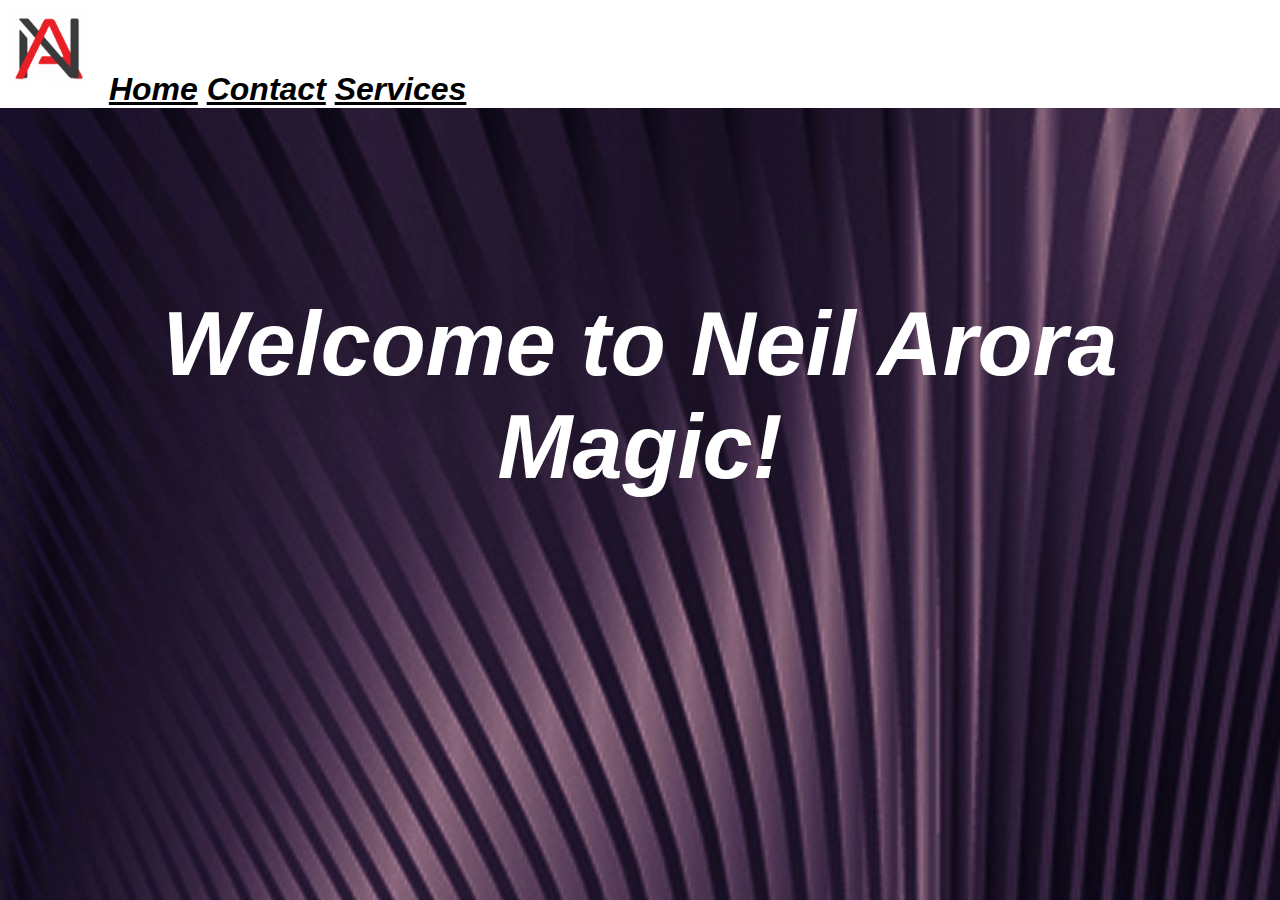
<file: index.html>
<html>
<head>
  <title>Neil Arora Magic </title>
  <meta name=‘viewport’ content=“width=device-width, initial-scale=1”>
  <link rel="stylesheet" href="style.css">
  <style> 
    body{
      margin: 0;
      margin-top: 0;
      background-color: black;
      color: white;
     
    }
    
    h1 {
      font-family: Verdana, Geneva, Tahoma, sans-serif;
      font-style: italic;
      background-color: white;
      color: black;
      text-align: left;
      position: sticky;
      top:0;
      z-index: 100;
   
      align-items: center;

    }
    a {
      color: black;
    }
    #mylogo {
      position: relative;
      nav-down: 100;
    }
    h2 {
      text-align: center;
      padding: 110;
      font-size: 90;
    }
 
  </style>
</head>
<body>

    <h1> 
    
      <a><img id = mylogo src="Logo2.png" height = 100 ></a>
      <a href = "index.html" > Home</a>
      <a href = "contact.html" > Contact</a>
      <a href = "services.html" > Services</a>
      
    </h1>
 

    
    <h2 id = "welcome"> 
    Welcome to Neil Arora Magic!
    
     </h2>
  </div>
  

  
</body> 
</html>
</file>
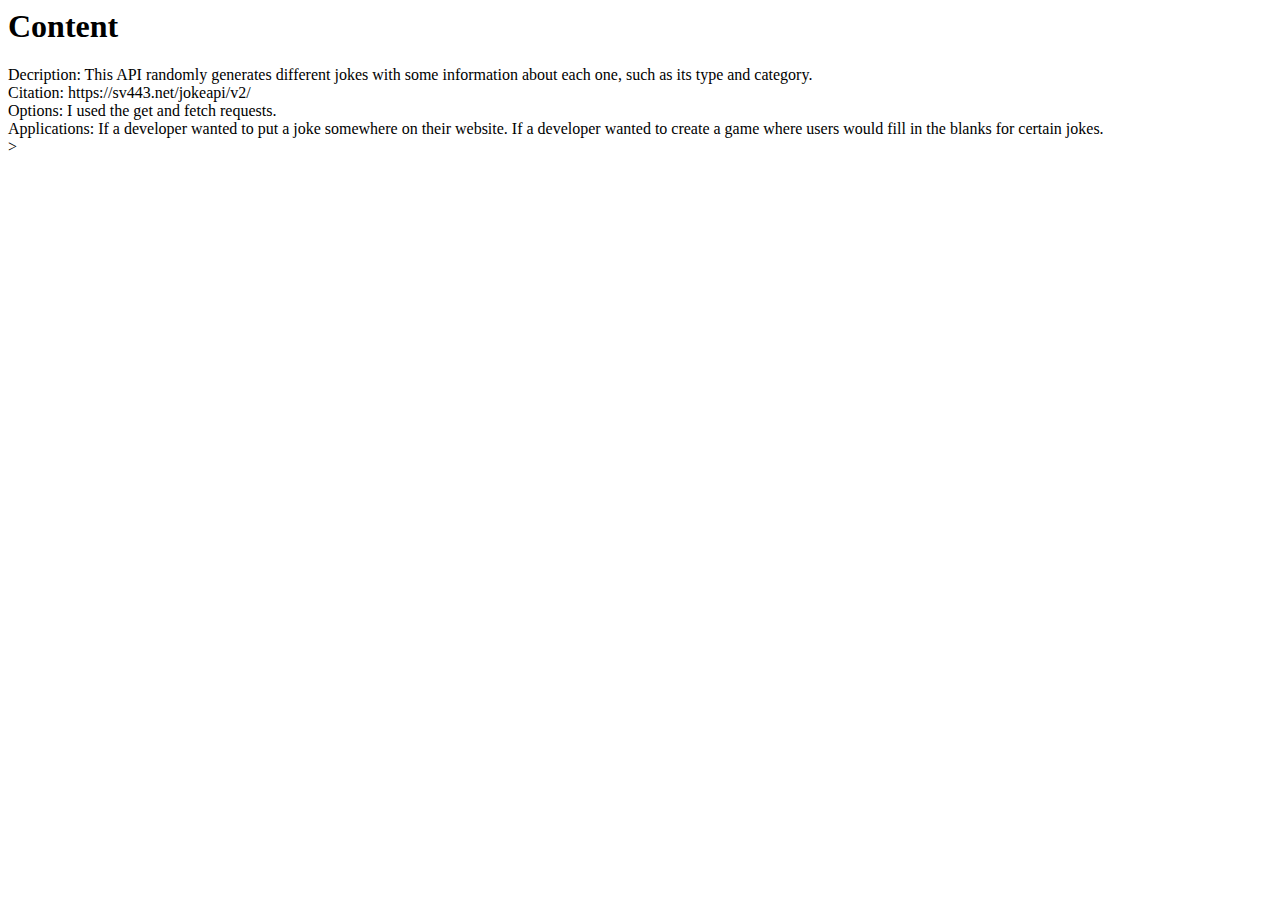
<file: API.html>
<html>
<head>
  <title>Assignment 8: API</title>
</head>
<body>
    <div id = "fetch"></div>
    <div id = "get"></div>
    <div>
        <h1>Content</h1>
        <div>
        Decription: This API randomly generates different jokes with some information about each one, such as its type and category. <br/>
        Citation: https://sv443.net/jokeapi/v2/ <br/>
        Options: I used the get and fetch requests. <br/>
        Applications: If a developer wanted to put a joke somewhere on their website. If a developer wanted to create a game where users would fill in the blanks for certain jokes.
         </div>
    </div>
>    <script>
        
       function requestdata(){
            var req = new XMLHttpRequest();
            console.log(req.readyState);
            if (! req) {
                alert("Unable to create HTTPRequest object"); 
                return;
            }
         
            req.onreadystatechange = function(){
                if(this.readyState==4 && this.status==200){
                    var info = JSON.parse(this.responseText);
                    output = "<h1>Get Data</h1>"
                    for(i in info ){
                        output += i + ":" + info[i] + "<br/>";
                    }
                    document.getElementById("get").innerHTML = output;
                }
            };
            req.open("GET","https://v2.jokeapi.dev/joke/Any?safe-mode",true);
            req.send();
            console.log(req.readyState);

       }
        requestdata();
        res = fetch("https://v2.jokeapi.dev/joke/Any?safe-mode")
            .then (res => res.text())
            .then (data => document.getElementById("fetch").innerHTML = "<h1>Fetch Data</h1>" + data)
            .catch (error => console.log(error))
     </script>
</body> 
</html>
</file>
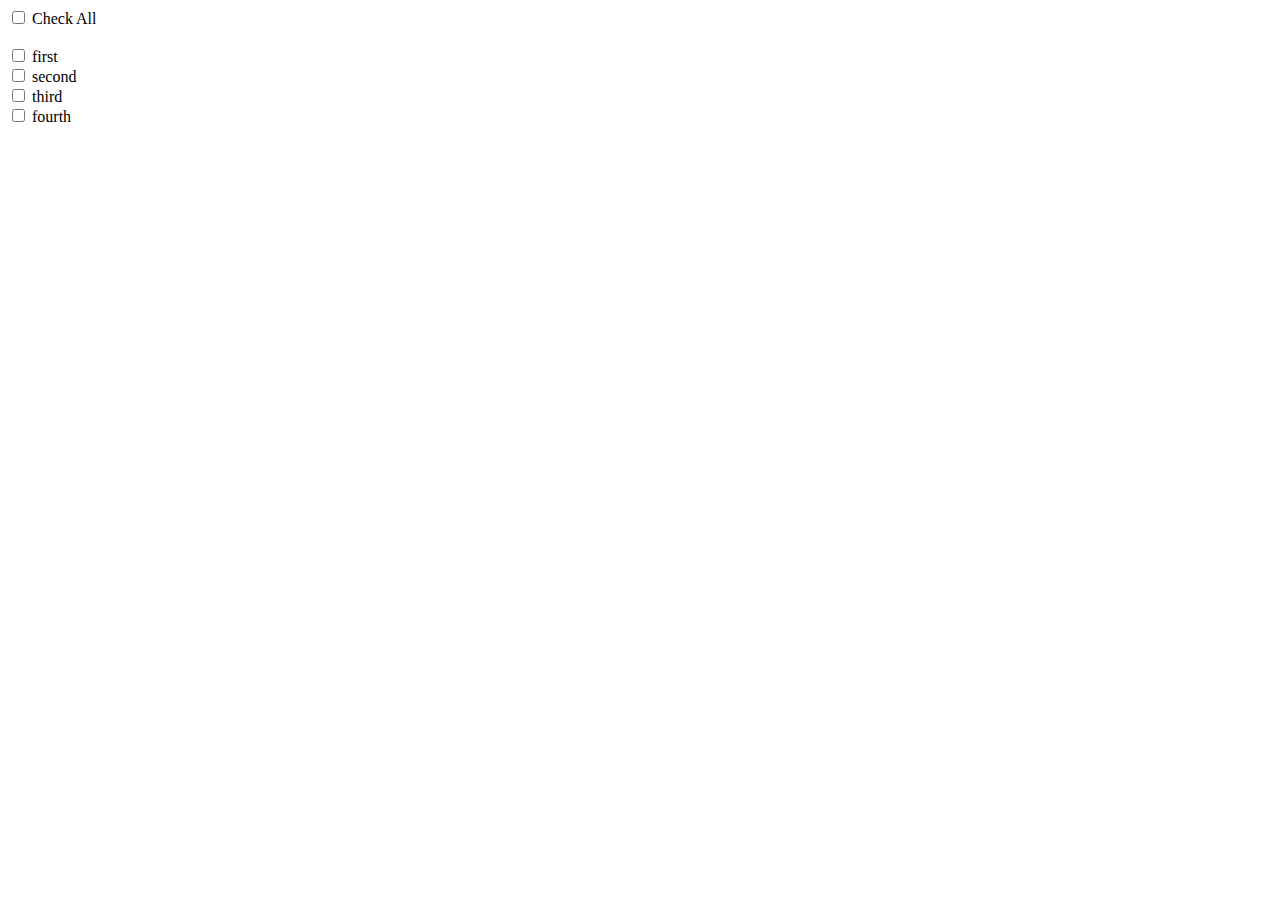
<file: checks.html>
<html>
<head>
  <title>Checkboxes</title>
</head>
<body>
    <input type = "checkbox" id = "All" /> 
    <label id = "checkall"></label> <br /> 
    <br />
    <input type = "checkbox" name = "box" /> first <br />
    <input type = "checkbox" name = "box"/> second <br />
    <input type = "checkbox" name = "box"/> third <br />
    <input type = "checkbox" name = "box""/> fourth <br />


  <script>
    document.getElementById("checkall").innerHTML = "Check All";
    document.getElementById("All").onclick = function(){
        if( document.getElementById("checkall").innerHTML == "Check All"){
            document.getElementById("checkall").innerHTML = "Uncheck All";
            for(i = 0; i < 4; i++){
                document.getElementsByName("box")[i].checked = true;
            }

        }
        else{
            document.getElementById("checkall").innerHTML = "Check All";
            for(i = 0; i < 4; i++){
                document.getElementsByName("box")[i].checked = false;
            }


        }
    }
    
  </script>
</body> 
</html>
</file>
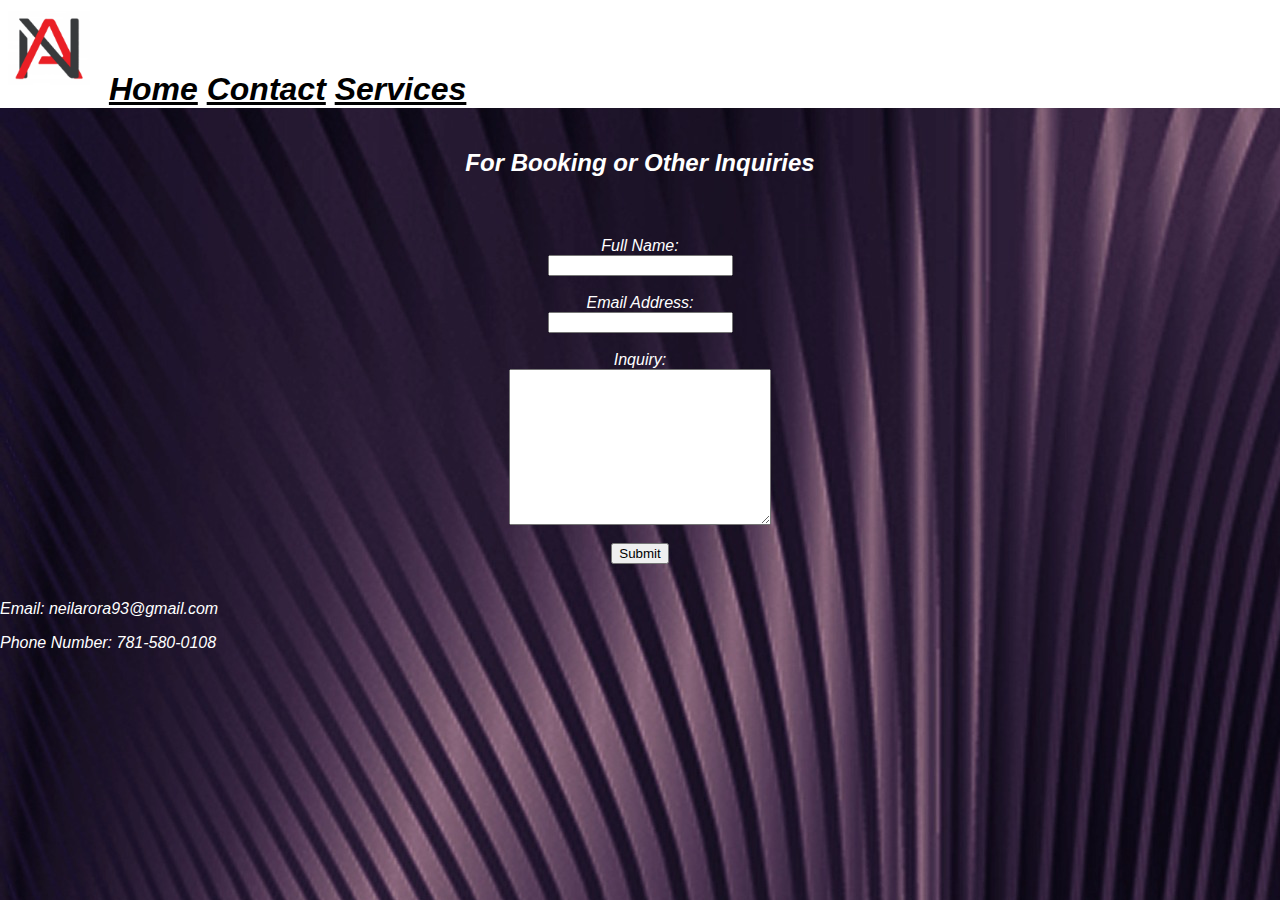
<file: contact.html>
<html>
    <head>
        <Title> Contact: Neil Arora </Title>
        <link type = "text/css" rel = stylesheet href = "style.css" />
        <style>
            form {
                text-align: center;
                position: relative;
                font-family: Verdana, Geneva, Tahoma, sans-serif;
                font-style: italic;

                padding: 20;
            
            }
            h2 {
                text-align: center;
                font-family: Verdana, Geneva, Tahoma, sans-serif;
                font-style: italic;
                padding: 20;
            }
            
        </style>
    </head>
    <body>
       
          <h1> 
            <a><img id = mylogo src="Logo2.png" height = 100 ></a>
            <a href = "index.html" > Home</a>
            <a href = "contact.html" > Contact</a>
            <a href = "services.html" > Services</a>
            
          </h1>

          <h2>
            For Booking or Other Inquiries
          </h2>
    
          <form>
            <label> Full Name:</label> </br>
            <input type = "text" id = "name"/> </br> </br>
            <label>Email Address: </label> </br>
            <input type = "text" id = "email"/> </br> </br>
            <label>Inquiry: </label> </br>
             <textarea id = "inquiry" cols="30" rows="10">  </textarea> </br>
            </br>
             <input type = "submit" />
          </form>

          <p> Email: neilarora93@gmail.com </p>
          <p> Phone Number: 781-580-0108</p>
</html>
</file>
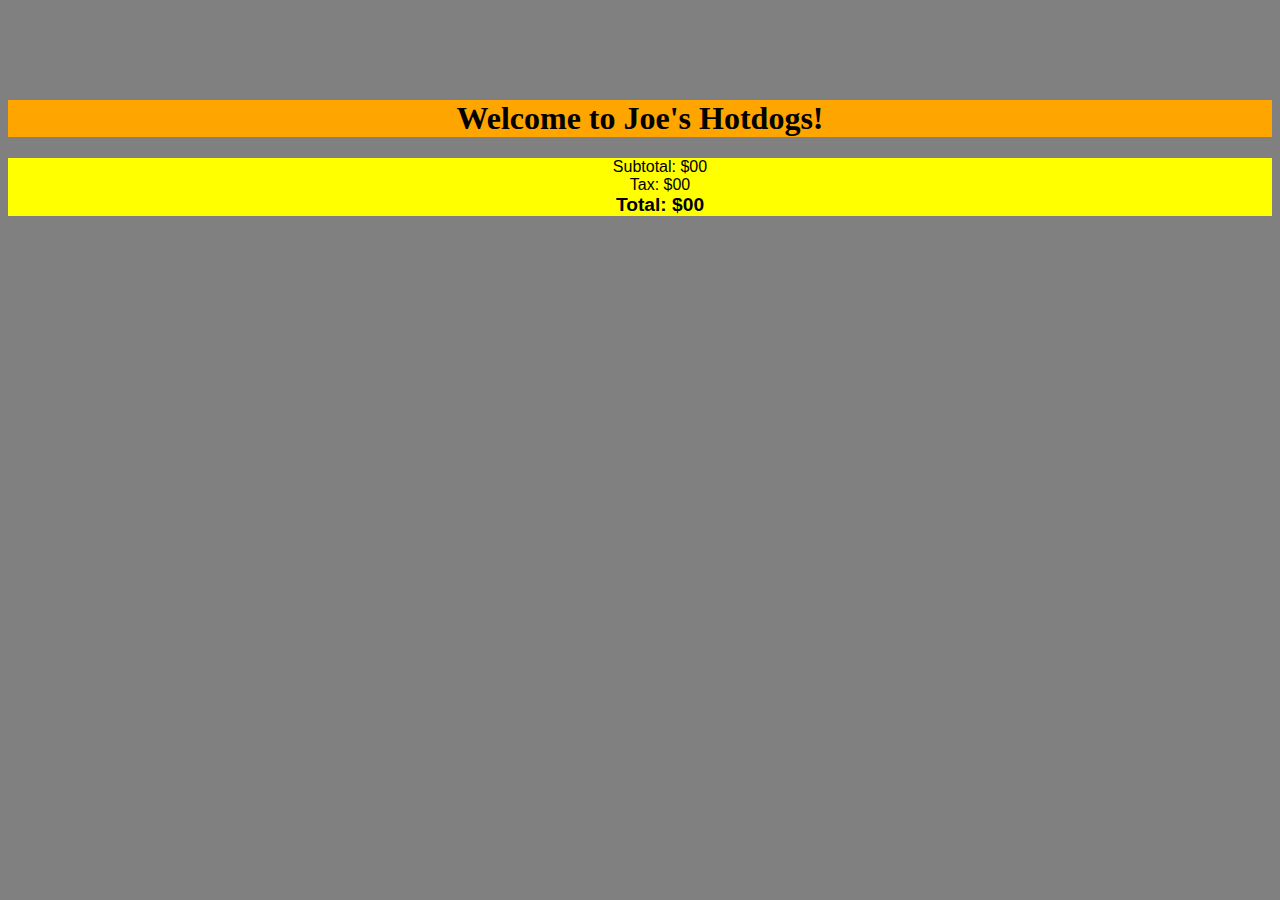
<file: Hotdogs.html>
<!doctype html>
<html>
    <head>
        <meta charset = "utf-S"/>
        <title> Joe's Hotdogs </title>
        <style> 
            body{
             display: block;
             background-color: gray;
             text-align: center;
             font-family:'Franklin Gothic Medium', 'Arial Narrow', Arial, sans-serif;
            }
            h1{
                margin-top: 100px;
                font-family: Cambria, Cochin, Georgia, Times, 'Times New Roman', serif;
                background-color: orange;
            }
            ul{
             list-style: none;
             background-color: yellow;
             text-align: center;
  
            }
            #final{
                font-weight: bold;
      
                text-align: center;
                font-size: larger;
            }
        </style>
    </head>
    <body>

        <h1> Welcome to Joe's Hotdogs!</h1>

        <ul>
            <li id ="hotdogs"></li>
            <li id ="fries"></li>
            <li id ="sodas"></li>
            <li id ="subtotal"></li>
            <li id = "discount"></li>
            <li id ="tax"></li>
            <li id ="final"></li>
        </ul>

        <script>
            h = prompt("How Many Hotdogs Do You Want?", "");
            f = prompt("How Many Fries Do You Want?", "");
            s = prompt("How Many Sodas Do You Want?", "");

            function toDollar(num){
                
                small_rounded = Math.round(num*100)/100;
                small_length = small_rounded.toString().length;
                big_rounded = Math.round(num*100);
                big_length = big_rounded.toString().length;
                num_zeroes = big_length - small_length;
           
                if (num_zeroes == 2)
                 dollar = small_rounded.toString() + ".00";
                else if (num_zeroes == 0) 
                 dollar = small_rounded.toString() + "0";
                else
                 dollar = small_rounded;

                return dollar;
            }
            
            if (h > 0){
                document.getElementById("hotdogs").innerHTML ="Hotdogs: " + h;

            }
            if (f > 0){
                document.getElementById("fries").innerHTML = "Fries: " + f;

            }
            if (s > 0){
                document.getElementById("sodas").innerHTML = "Sodas: " + s;

            }

            subtotal = (h*4.25)+(f*2.60)+(s*1.50);
            
            if (subtotal > 20) {
                discount = (0.1*subtotal);
                subtotal = (0.9*subtotal);
                document.getElementById("discount").innerHTML = "Discount: -$" + toDollar(discount);

            }
            
            document.getElementById("subtotal").innerHTML = "Subtotal: $" + toDollar(subtotal);

            
            tax = (.0625*subtotal);
            document.getElementById("tax").innerHTML = "Tax: $" + toDollar(tax);

           
            final = subtotal+tax;
            
           
     
            document.getElementById("final").innerHTML = "Total: $" + toDollar(final);

         
        
        
        </script>
    </body>
</html>
</file>
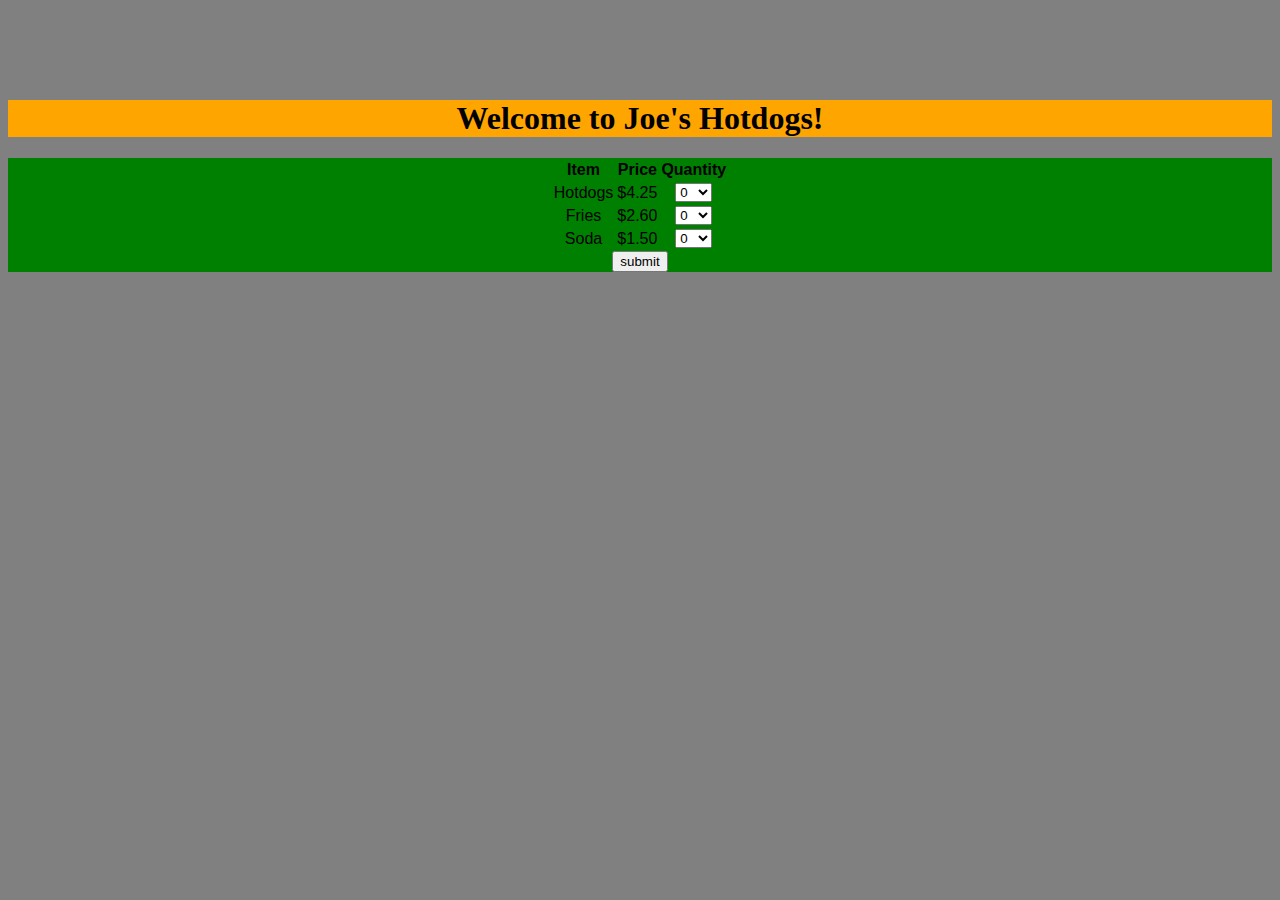
<file: Hotdogs2.html>
<!doctype html>
<html>
    <head>
        <meta charset = "utf-S"/>
        <title> Joe's Hotdogs </title>
        <style> 
            body{
             display: block;
             background-color: gray;
             text-align: center;
             font-family:'Franklin Gothic Medium', 'Arial Narrow', Arial, sans-serif;
            }
            h1{
                margin-top: 100px;
                font-family: Cambria, Cochin, Georgia, Times, 'Times New Roman', serif;
                background-color: orange;
            }
            ul{
             list-style: none;
             background-color: yellow;
             text-align: center;
  
            }
            #final{
                font-weight: bold;
      
                text-align: center;
                font-size: larger;
            }
            #selectors{
                background-color: green;
            }
            .center{
                margin-left: auto;
                margin-right: auto;
            }
        </style>
    </head>
    <body>

        <h1> Welcome to Joe's Hotdogs!</h1>

        <div id = "selectors"></div>

        <ul>
            <li id ="hotdogs"></li>
            <li id ="fries"></li>
            <li id ="sodas"></li>
            <li id ="subtotal"></li>
            <li id = "discount"></li>
            <li id ="tax"></li>
            <li id ="final"></li>
        </ul>

        
        

        <script>
    

            function makeSelect(name){
                var t= "";
                t = "<select name='" + name + "' size='1'>";
                for (j=0; j<=5; j++)
                t += "<option>" + j + "</option>";
                for (j=10; j<=20; j++)
                if(j % 5 == 0)  t += "<option>" + j + "</option>";
                t+= "</select>"; 
                return t;
            }


                order = "<table class = 'center'> " +
                        "<tr> <th> Item </th> <th> Price </th> <th> Quantity </td> </tr> " +
                        "<tr> <td> Hotdogs </td> <td> $4.25 </td> <td>" + makeSelect("hotdog") + "</td> </tr>" +
                        "<tr> <td> Fries </td> <td> $2.60 </td> <td>" + makeSelect("fry") + "</td> </tr>" +
                        "<tr> <td> Soda </td> <td> $1.50 </td> <td>" + makeSelect("soda") + "</td> </tr>" +
                        "</table> " +
                        "<input type = 'button' id = 'submit' value = 'submit'/>";


                document.getElementById("selectors").innerHTML = order;

            
                function toDollar(num){
                    
                    small_rounded = Math.round(num*100)/100;
                    small_length = small_rounded.toString().length;
                    big_rounded = Math.round(num*100);
                    big_length = big_rounded.toString().length;
                    num_zeroes = big_length - small_length;
            
                    if (num_zeroes == 2)
                    dollar = small_rounded.toString() + ".00";
                    else if (num_zeroes == 0) 
                    dollar = small_rounded.toString() + "0";
                    else
                    dollar = small_rounded;

                    return dollar;
                }

            

             
                document.getElementById("submit").onclick = function() {

                   h = document.getElementsByTagName("select")[0].value;
                   f = document.getElementsByTagName("select")[1].value;
                   s = document.getElementsByTagName("select")[2].value;
                
                if(h == 0 && f == 0 && s == 0){
                    alert("Please select an item to order!");
                    return;
                }
            
                if (h > 0){
                    document.getElementById("hotdogs").innerHTML = "Hotdogs: " + h;

                }
                if (f > 0){
                    document.getElementById("fries").innerHTML = "Fries: " + f;

                }
                if (s > 0){
                    document.getElementById("sodas").innerHTML = "Sodas: " + s;

                }

                subtotal = (h*4.25)+(f*2.60)+(s*1.50);
                
                if (subtotal > 20) {
                    discount = (0.1*subtotal);
                    subtotal = (0.9*subtotal);
                    document.getElementById("discount").innerHTML = "Discount: -$" + toDollar(discount);

                }
                
                document.getElementById("subtotal").innerHTML = "Subtotal: $" + toDollar(subtotal);

                
                tax = (.0625*subtotal);
                document.getElementById("tax").innerHTML = "Tax: $" + toDollar(tax);

            
                final = subtotal+tax;
                
            
        
                document.getElementById("final").innerHTML = "Total: $" + toDollar(final);
            }

        
    
        
        </script>
    </body>
</html>
</file>
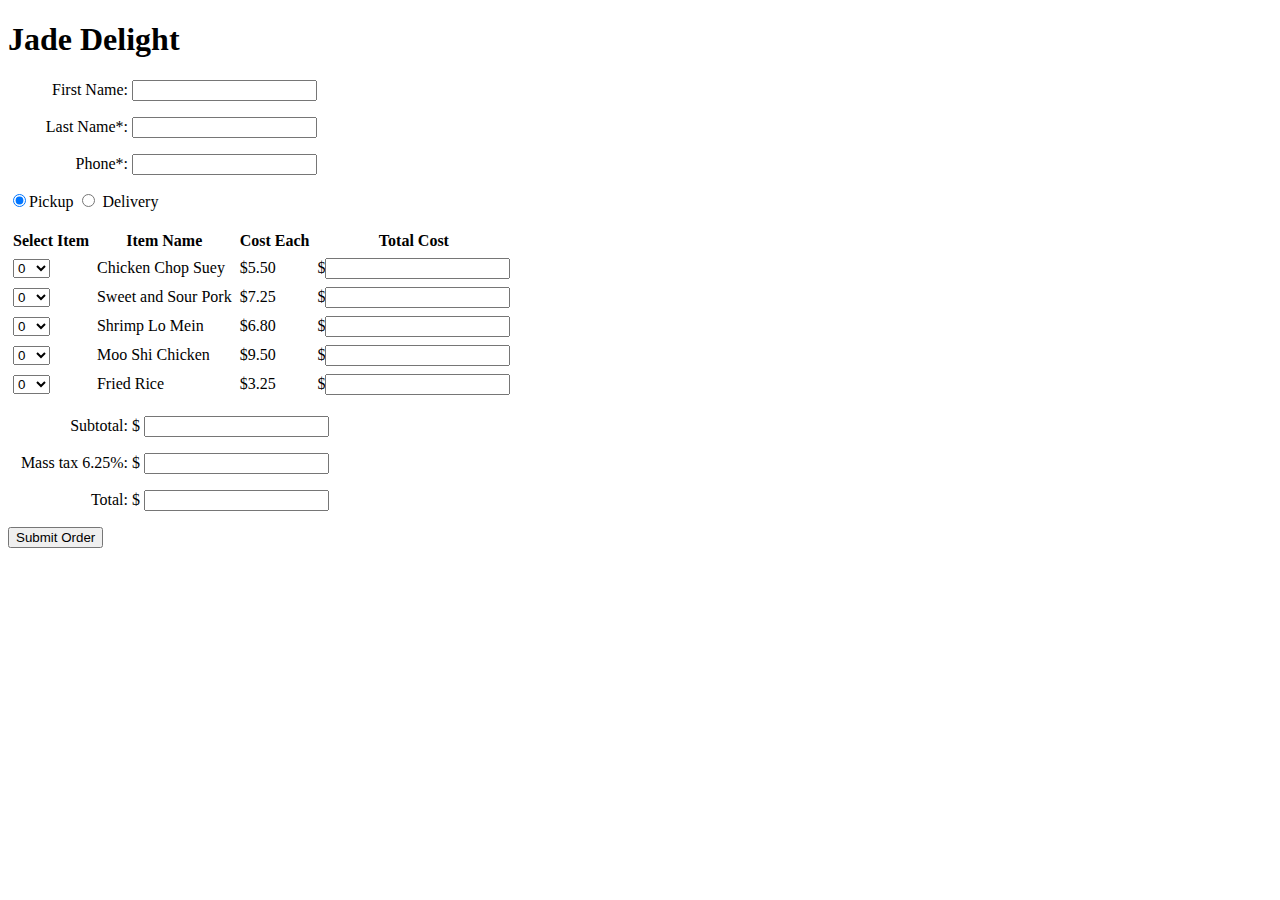
<file: jade_delight.html>
<!DOCTYPE html>
<head>
<meta http-equiv="Content-Type" content="text/html; charset=utf-8" />
<title>Jade Delight</title>
<style>
	label {
  text-align:right;
  display:inline-block;
  min-width:120px;
}
</style>
</head>

<body>
<div id = "test"></div>
<script>

function MenuItem(name, cost)
{
	this.name = name;
	this.cost=cost;
}

menuItems = new Array(
	new MenuItem("Chicken Chop Suey", 5.5),
	new MenuItem("Sweet and Sour Pork", 7.25),
	new MenuItem("Shrimp Lo Mein", 6.80),
	new MenuItem("Moo Shi Chicken", 9.50),
	new MenuItem("Fried Rice", 3.25)
);

function makeSelect(name, minRange, maxRange)
{
	var t= "";
	t = "<select name='" + name + "' size='1'>";
	for (j=minRange; j<=maxRange; j++)
	   t += "<option>" + j + "</option>";
	t+= "</select>"; 
	return t;
}

function td(content, className="")
{
	return "<td class = '" + className + "'>" + content + "</td>";
}
	
</script>

<h1>Jade Delight</h1>
<form>

<p class="userInfo"><label>First Name:</label> <input type="text"  name='fname' /></p>
<p class="userInfo"><label>Last Name*:</label>  <input type="text"  name='lname' /></p>
<p class="userInfo address"><label>Street*:</label> <input type="text" name='street' /></p>
<p class="userInfo address"><label>City*:</label> <input type="text" name='city' /></p>
<p class="userInfo"><label>Phone*:</label> <input type="text"  name='phone' /></p>
<p> 
	<input type="radio" name="p_or_d" value = "pickup" checked= "checked" />Pickup  
	<input type="radio" name='p_or_d' value = 'delivery'/>
	Delivery
</p>
<table border="0" cellpadding="3">
  <tr>
    <th>Select Item</th>
    <th>Item Name</th>
    <th>Cost Each</th>
    <th>Total Cost</th>
  </tr>
<script>

  var s = "";
  for (i=0; i< menuItems.length; i++)
  {
	  s += "<tr>";
	  s += td(makeSelect("quan" + i, 0, 10),"selectQuantity");
	  s += td(menuItems[i].name, "itemName");
	  s += td("$" +menuItems[i].cost.toFixed(2), "cost");
	  s += td("$<input type='text' name='cost'/>", "totalCost");
	  s+= "</tr>";
  }
  document.writeln(s);
</script>
</table>
<p class="subtotal totalSection"><label>Subtotal:</label> 
   $ <input type="text"  name='subtotal' id="subtotal" />
</p>
<p class="tax totalSection"><label>Mass tax 6.25%:</label>
  $ <input type="text"  name='tax' id="tax" />
</p>
<p class="total totalSection"><label>Total:</label> $ <input type="text"  name='total' id="total" />
</p>

<input type = "button" value = "Submit Order"/>

</form>

<script>
	window.onload = function(){
		document.getElementsByClassName("userInfo address")[0].style.display = "none";
		document.getElementsByClassName("userInfo address")[1].style.display = "none";
	}

	function subtotal(){
		sum = 0;
		for(i = 0; i < menuItems.length; i++){
			sum += parseFloat(document.getElementsByName("cost")[i].value);
		}
		return sum;
	}


	for(i = 0; i < menuItems.length; i++){
		document.getElementsByName("quan" + i)[0].onchange = function(){
			for(i = 0; i < menuItems.length; i++){
				document.getElementsByName("cost")[i].value = (menuItems[i].cost * document.getElementsByName("quan" + i)[0].value).toFixed(2)
				}
				document.getElementById("subtotal").value = subtotal().toFixed(2);
				document.getElementById("tax").value = (subtotal()*0.0625).toFixed(2);
				document.getElementById("total").value = (subtotal()*1.0625).toFixed(2);
		}
	}

	document.getElementsByName("p_or_d")[0].addEventListener("click",function(){
		document.getElementsByClassName("userInfo address")[0].style.display = "none";
		document.getElementsByClassName("userInfo address")[1].style.display = "none";
		

	})
	
	document.getElementsByName("p_or_d")[1].addEventListener("click",function(){
		document.getElementsByClassName("userInfo address")[0].style.display = "block";
		document.getElementsByClassName("userInfo address")[1].style.display = "block";
	})
	
	document.getElementsByTagName("input")[15].onclick = function (){
		lastname = document.getElementsByName("lname")[0].value;
		if(lastname.length < 1){
			alert("Please enter your last name to place an order!");
			return;
		}
		
		no_order = true;
		for(i = 0; i < menuItems.length; i++){
			no_order = no_order && (document.getElementsByName("quan" + i)[0].value == 0);
		}

		if(no_order){
			alert("Please select an item to place an order!")
			return;
		}

		function phonedigits(num){
			count = 0;
			for(i = 0; i < num.length; i++){
				if((num.charAt(i) != ' ') && (!isNaN(num.charAt(i))))
					count++;
			}
				return count;
		}
		
		number = document.getElementsByName("phone")[0].value;
		if((phonedigits(number) != 7) && (phonedigits(number) != 10)){
			alert("Please enter a valid phone number!");
			return;
		}

		d = new Date();
		hour = d.getHours()
		min = d.getMinutes() + 20;

		if(document.getElementsByName("p_or_d")[0].checked == 1){
			min = d.getMinutes() + 20;		
		}
		else if(document.getElementsByName("p_or_d")[1].checked == 1){
			street = document.getElementsByName("street")[0].value;
			city = document.getElementsByName("city")[0].value;
			if((street.length < 1) || (city.length < 1)){
				alert("Please enter an address (both street and city) for delivery!");
				return;
			}

			min = d.getMinutes() + 40;
		}

		function time_ready(){
			if(min > 59){
			min = (min % 60)
			hour += 1;
			}
			if(min < 10) min = ("0" + min);
			
			if(hour > 12 && hour < 24) tod = "PM";
			else tod = "AM";

			hour = hour % 12;
			if(hour == 0) hour = 12;

			return (hour + ":" + min + " " + tod)
		}
		
		alert("Thank you for placing your order!")

		popup = window.open("", "Your Receipt", "width=800,height=500");
		popup.document.write("Your order will be ready at " + time_ready() + ". <br />" + 
			"<br /> <div id = items></div> <br />" +
			"Subtotal: $" + subtotal().toFixed(2) + "<br /> " +
			"Tax: $" + (subtotal()*0.0625).toFixed(2) + "<br />" +
			"Total: $" + (subtotal()*1.0625).toFixed(2))

		iteminfo = ""
		for(i = 0; i < menuItems.length; i++){
			quantity = document.getElementsByName("quan" + i)[0].value;
			item = menuItems[i].name;
			totalcost = document.getElementsByName("cost")[i].value;
			if(quantity > 0)
				iteminfo += quantity + " " + item + " $" + totalcost + "<br />";
		}
		popup.document.getElementById("items").innerHTML = iteminfo;
		
	};

</script>
</body>
</html>
</file>
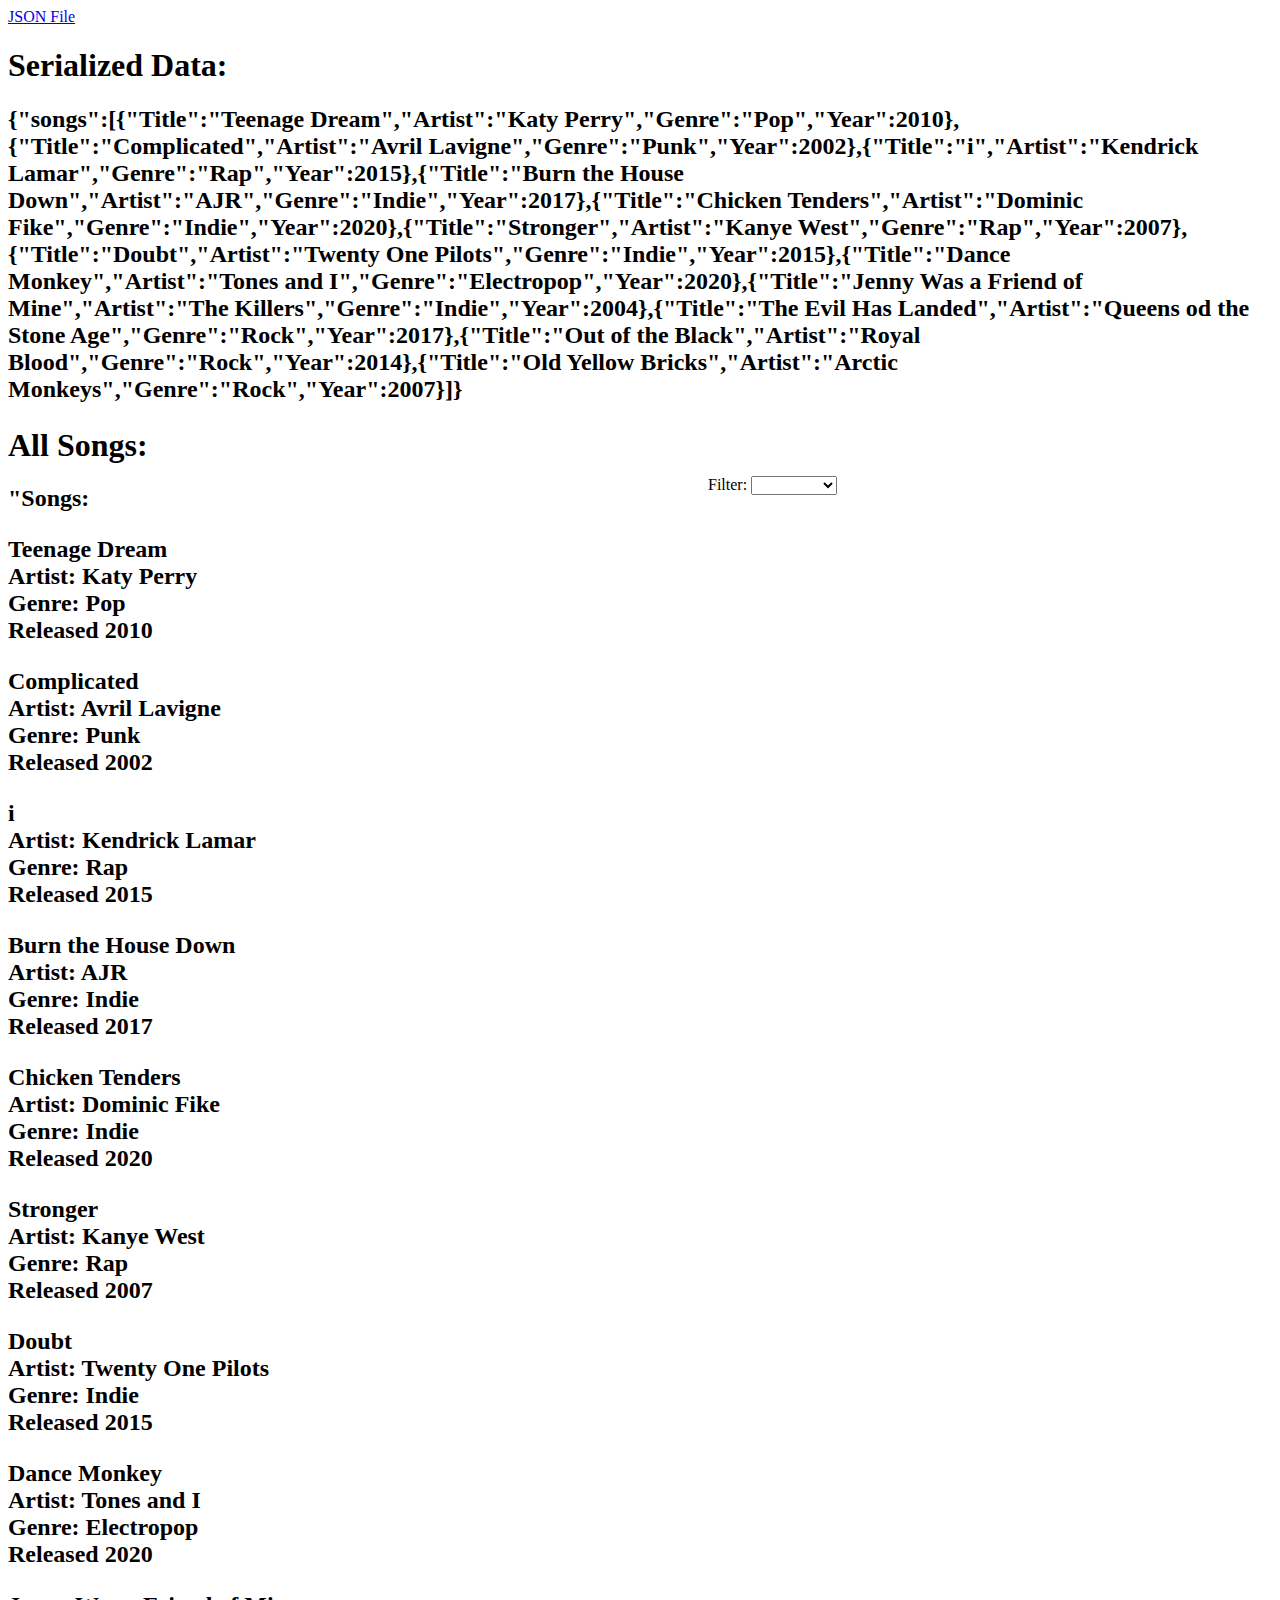
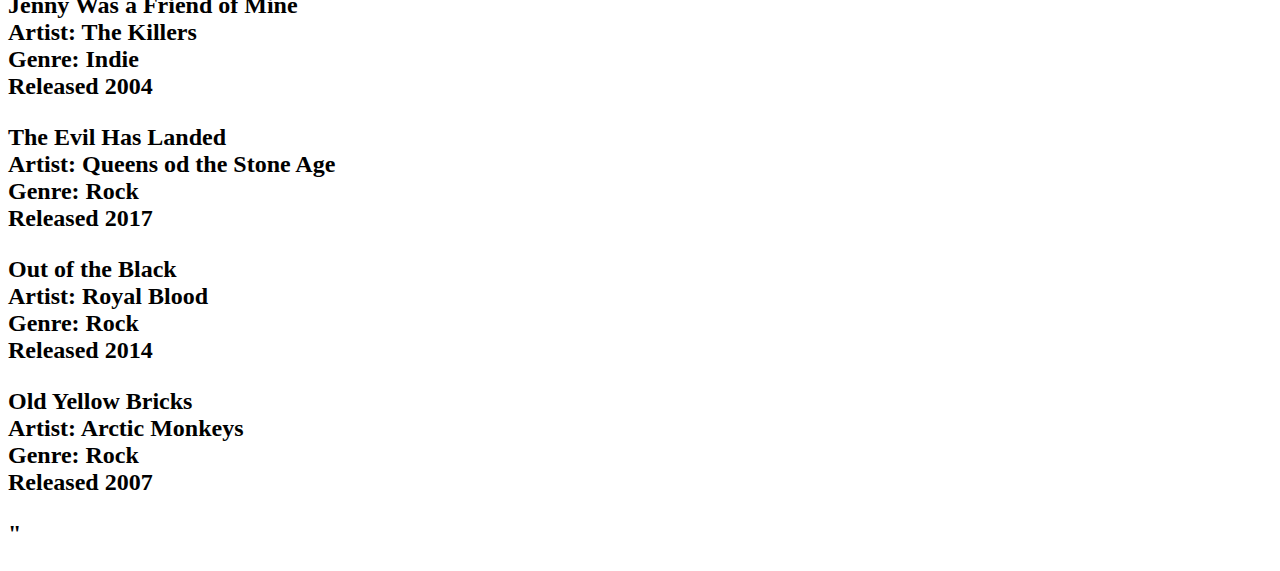
<file: json.html>
<style>
    #filter{
        position: absolute;
        margin-left: 700px;
        margin-top: 450px;
    }
    #userfilter{
        position: absolute;
        margin-left: 700px;
        margin-top: 500px;
    }
</style>
<body>
    <a href=songs.json>JSON File</a>
    <form id = "filter">
        <label>Filter: </label>
        <select id = "filtergenre">
            <option></option>
            <option>Pop</option>
            <option>Punk</option>
            <option>Rap</option>
            <option>Indie</option>
            <option>Electropop</option>
            <option>Rock</option>
        </select>
    </form>
    <div id = "userfilter"> </div>
    <div id = "serialized"> </div>
    <div id = "user"> </div>
    <script>
    songs = 
    {"songs" : [
        {
            "Title" : "Teenage Dream",
            "Artist" : "Katy Perry",
            "Genre" : "Pop",
            "Year" : 2010
        },
        {
            "Title" : "Complicated",
            "Artist" : "Avril Lavigne",
            "Genre" : "Punk",
            "Year" : 2002
        },
        {
            "Title" : "i",
            "Artist" : "Kendrick Lamar",
            "Genre" : "Rap",
            "Year" : 2015
        },
        {
            "Title" : "Burn the House Down",
            "Artist" : "AJR",
            "Genre" : "Indie",
            "Year" : 2017
        },
        {
            "Title" : "Chicken Tenders",
            "Artist" : "Dominic Fike",
            "Genre" : "Indie",
            "Year" : 2020
        },
        {
            "Title" : "Stronger",
            "Artist" : "Kanye West",
            "Genre" : "Rap",
            "Year" : 2007
        },
        {
            "Title" : "Doubt",
            "Artist" : "Twenty One Pilots",
            "Genre" : "Indie",
            "Year" : 2015
        },
        {
            "Title" : "Dance Monkey",
            "Artist" : "Tones and I",
            "Genre" : "Electropop",
            "Year" : 2020
        },
        {
            "Title" : "Jenny Was a Friend of Mine",
            "Artist" : "The Killers",
            "Genre" : "Indie",
            "Year" : 2004
        },
        {
            "Title" : "The Evil Has Landed",
            "Artist" : "Queens od the Stone Age",
            "Genre" : "Rock",
            "Year" : 2017
        },
        {
            "Title" : "Out of the Black",
            "Artist" : "Royal Blood",
            "Genre" : "Rock",
            "Year" : 2014
        },
        {
            "Title" : "Old Yellow Bricks",
            "Artist" : "Arctic Monkeys",
            "Genre" : "Rock",
            "Year" : 2007,


        }
    ],
    toJSON() {
            if(output == 1) return this;
            thesongs = "Songs: ";
            for(i = 0; i < this.songs.length; i++) {
                if((output == 2) || (this.songs[i].Genre == document.getElementById("filtergenre").value))
                    thesongs += "<p>" + this.songs[i].Title + "<br /> Artist: "
                    + this.songs[i].Artist + "<br /> Genre: " + this.songs[i].Genre
                    + "<br /> Released " + this.songs[i].Year + "<br /> <p/>" ;
                }
                return thesongs;
            }
    }
    output = 1;
    document.getElementById("serialized").innerHTML = "<p> <h1>Serialized Data:<h1 /> <h2>" +JSON.stringify(songs) + "<h2/> <p/>";
    output = 2;
    document.getElementById("user").innerHTML = "<p> <h1>All Songs: <h1 /> <h2>" + JSON.stringify(songs) + "<h2 /> <p/>";
    
    document.getElementById("filtergenre").onchange = function(){
        output = 3;
        document.getElementById("userfilter").innerHTML = "<p> <h1>" + document.getElementById("filtergenre").value + " Songs: <h1 /> <h2>" + JSON.stringify(songs) + "<h2 /> <p/>";
    }
   




    </script>
</body>
</file>
<file: jump.html>
<html>
<head>
  <title>JUMP!</title>
</head>
<body>
  <input type = "text" value = "abc" id = "box1"/>
  <input type = "button" value = "Jump >" id = "jump"/>
  <input type = "text" id = "box2"/>

  <script>
    document.getElementById("jump").onclick = function(){
        button = document.getElementById("jump");
        box1 = document.getElementById("box1");
        box2 = document.getElementById("box2");
        if(button.value == "Jump >"){
            button.value = "< Jump";
            box2.value = box1.value;
            box1.value = "";
        }

        else if(button.value == "< Jump"){
            button.value = "Jump >";
            box1.value = box2.value;
            box2.value = "";
        }
    }
  </script>
</body> 
</html>
</file>
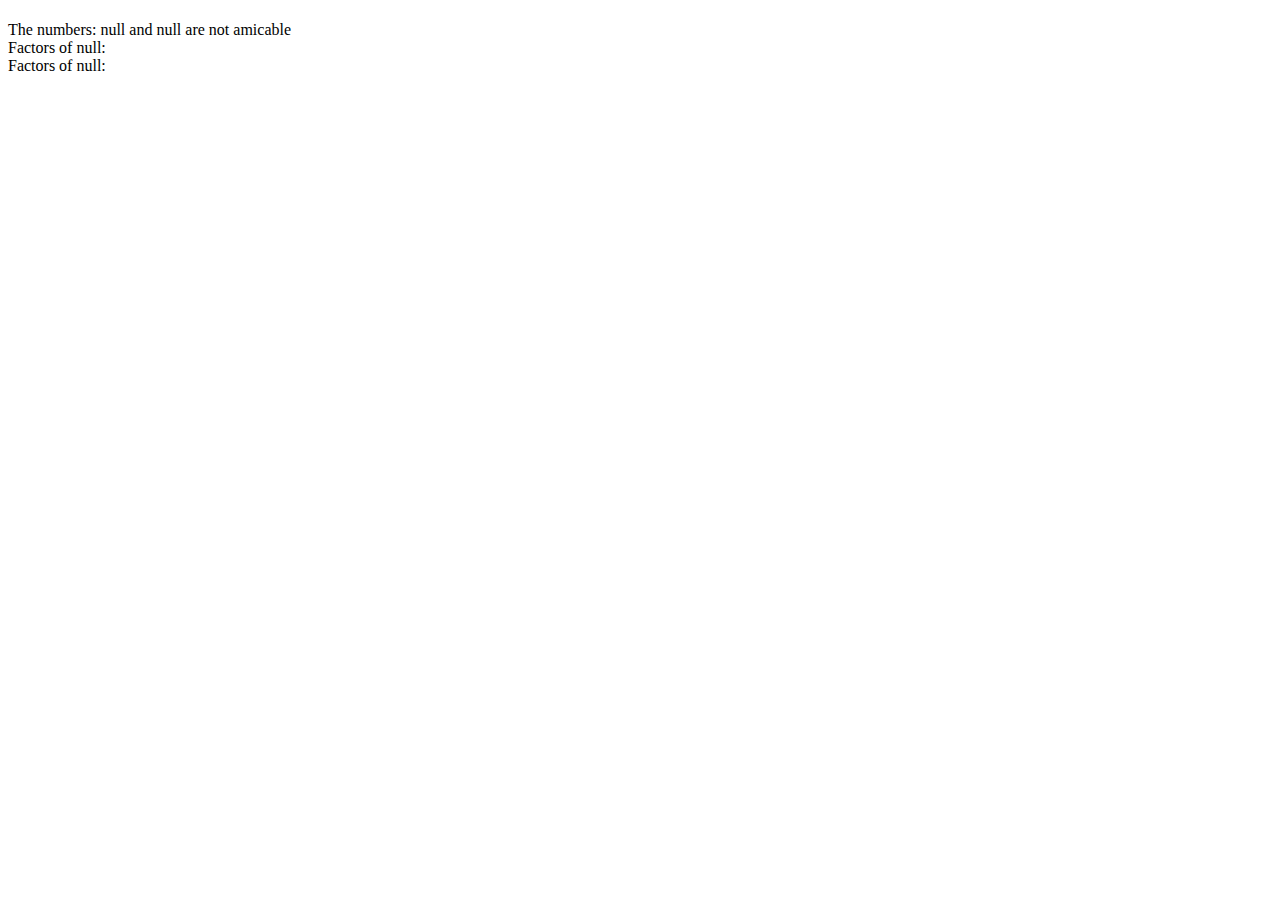
<file: numbers.html>
<!doctype html>
<html>
    <head>
        <meta charset = "utf-S"/>
        <title> Amicable Numbers </title>
        <style> 
            
        </style>
    </head>
    <body>

        <h1> </h1>
       
        
        <div id = "amicable?"></div>
        <div id = "writefactors"></div>
     
        <script>
            
            num1 = prompt("Number 1: ");
            num2 = prompt("Number 2: ");

            factors1 = [];
            factors2 = [];
            for(i = 0; i < num1; i++){
                if(num1 % i == 0) factors1.push(i);
            }
            for(i = 0; i < num1; i++){
                if(num2 % i == 0) factors2.push(i);
            }

            listfactors = "Factors of " + num1 + ": ";
            factors1.forEach(function(entry) {
                listfactors += entry + " ";
            })
            
            listfactors += "<br /> Factors of " + num2 + ": ";  
            factors2.forEach(function(entry) {
                listfactors += entry + " ";
            })
            
            document.getElementById("writefactors").innerHTML = listfactors;

            
            sum1 = factors1.reduce((x, y) => x + y, 0);
            sum2 = factors2.reduce((x, y) => x + y, 0);

            amicable = "The numbers: " + num1 + " and " + num2;
            if((sum1 == num2) && (sum2 == num1)) amicable += " are amicable";
            else amicable += " are not amicable";

            document.getElementById("amicable?").innerHTML = amicable;


        </script>

   

   
    </body>
</html>
</file>
<file: style.css>
body{
    margin: 0;
    margin-top: 0;
    background-color: black;
    
    color: white;
    font-family: Verdana, Geneva, Tahoma, sans-serif;
    font-style: italic;
    background-image: url("metal.jpg");

  }
  .sec {
    
    background-image: url("magic1.JPG");
    background-repeat: no-repeat;
    background-size: contain;
    background-position: center;
    background-color: gray;
  }
  h1 {
    
    font-family: Verdana, Geneva, Tahoma, sans-serif;
    font-style: italic;
    background-color: white;
    color: black;
    text-align: left;
    position: sticky;
    top:0;
    z-index: 100;
 
    align-items: center;


  }
  a {
    color: black;
  }
  #mylogo {
    position: relative;
    nav-down: 100;
    
  }
  br {
    height: 200;
  }
</file>
